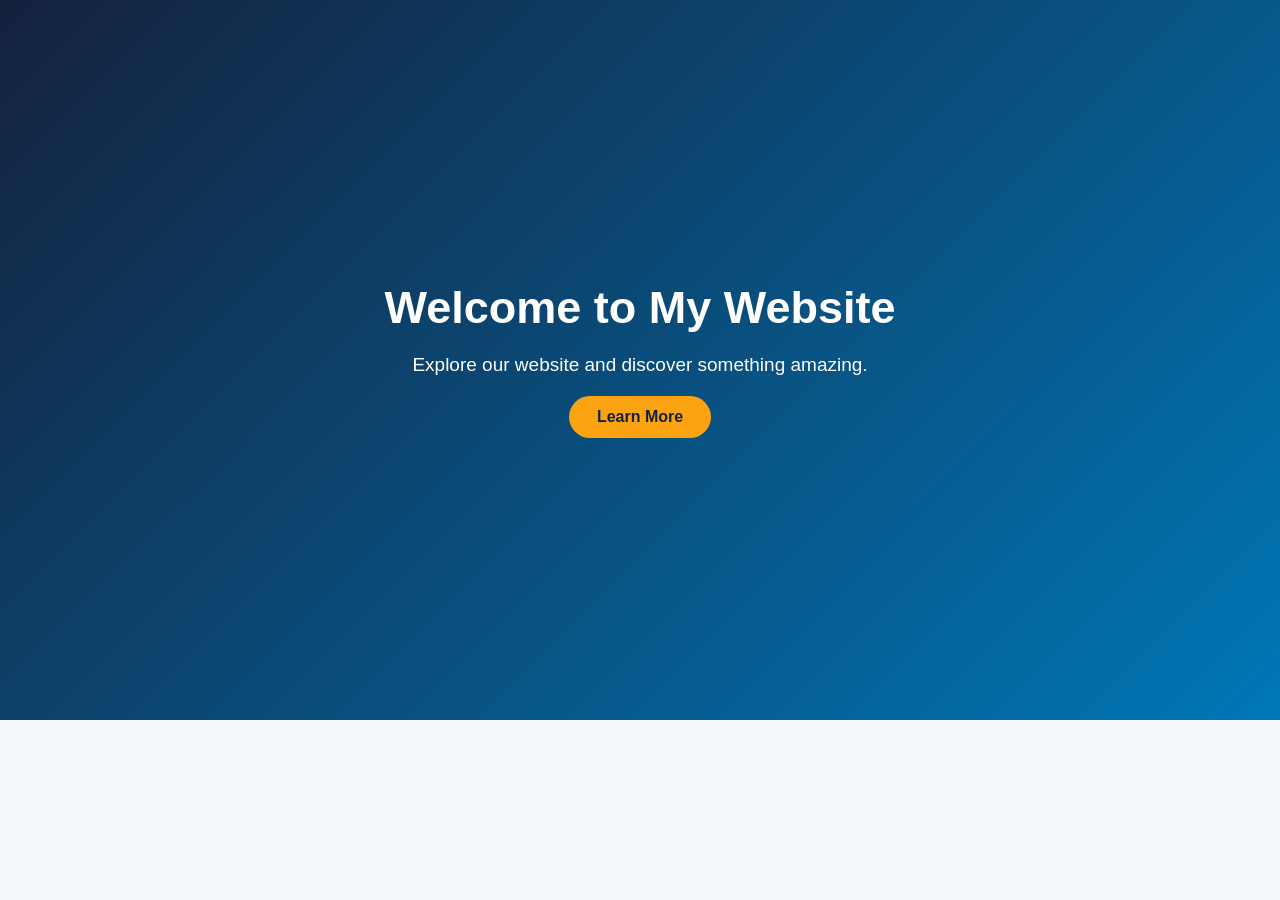
<file: index.html>
<!DOCTYPE html>
<html lang="en">
<head>
    <meta charset="UTF-8">
    <meta name="viewport" content="width=device-width, initial-scale=1.0">
    <title>My Website</title>
    <link rel="stylesheet" href="style.css">
    <style>
#home {
    height: 80vh;
    display: flex;
    flex-direction: column;
    justify-content: center;
    align-items: center;
    text-align: center;
    background: linear-gradient(135deg, #14213d, #0077b6);
    color: rgb(255, 255, 255);
    padding: 100px;
}

#home h1 {
    font-size: 45px;
    margin-bottom: 20px;
}

#home p {
    font-size: 19px;
    margin-bottom: 20px;
}

    </style>

</head>
<body>
    <section id="home">
        <h1>Welcome to My Website</h1>
        <p>Explore our website and discover something amazing.</p>
        <a href="contact.html" class="btn">Learn More</a>
    </section>
</body>
</html>
</file>
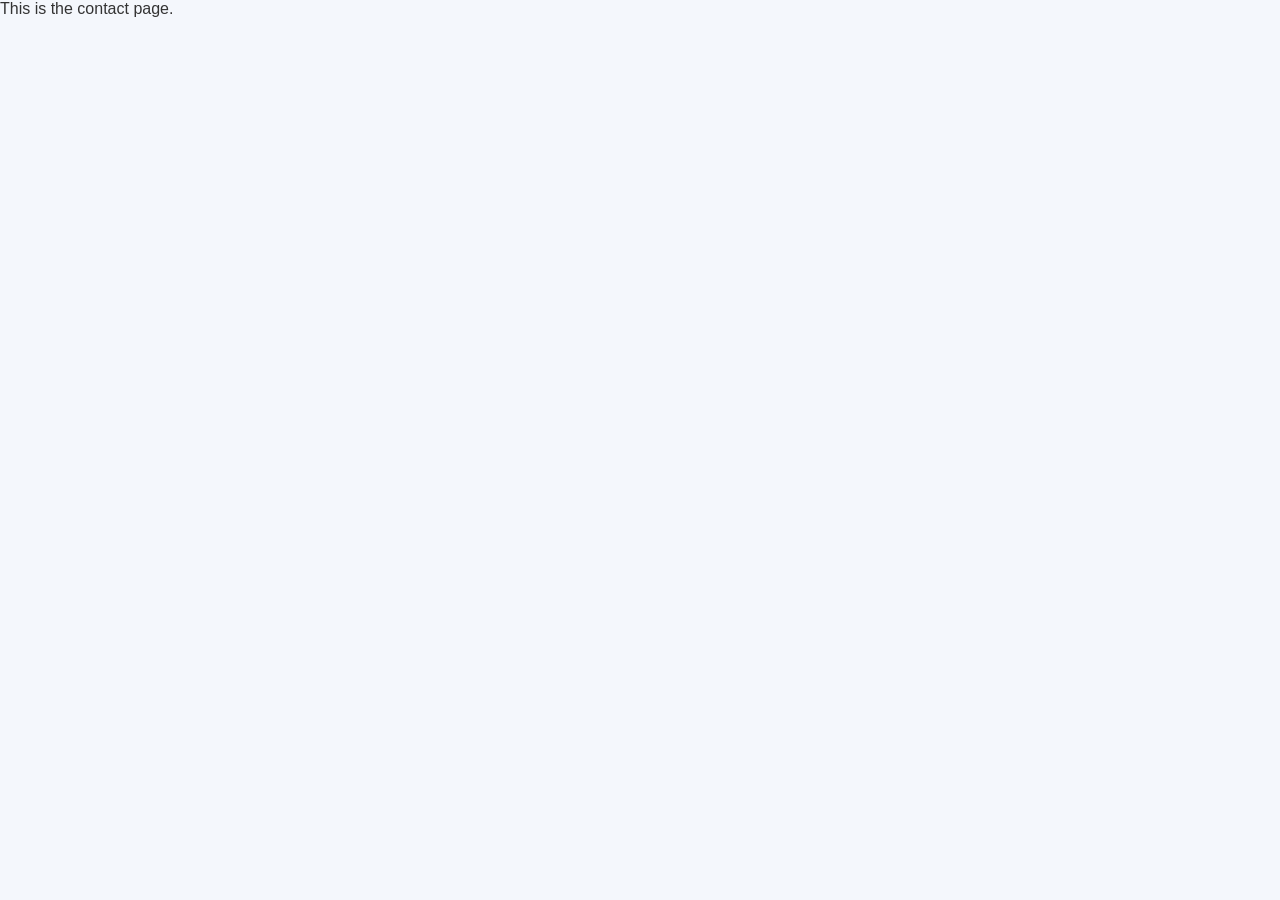
<file: about.html>
<!DOCTYPE html>
<html lang="en">
<head>
    <meta charset="UTF-8">
    <meta name="viewport" content="width=device-width, initial-scale=1.0">
    <title>My Website</title>
    <link rel="stylesheet" href="style.css">
</head>
<style>
    #about {
    padding: 80px 10%;
    text-align: center;
    background-color: white;
}

#about h1 {
    font-size: 35px;
    color: #14213d;
    margin-bottom: 25px;
}

#about p {
    font-size: 18px;
    line-height: 1.8;
    max-width: 750px;
    margin: auto;
}
</style>
<body>
    <p>This is the contact page.</p>
</body>
</file>
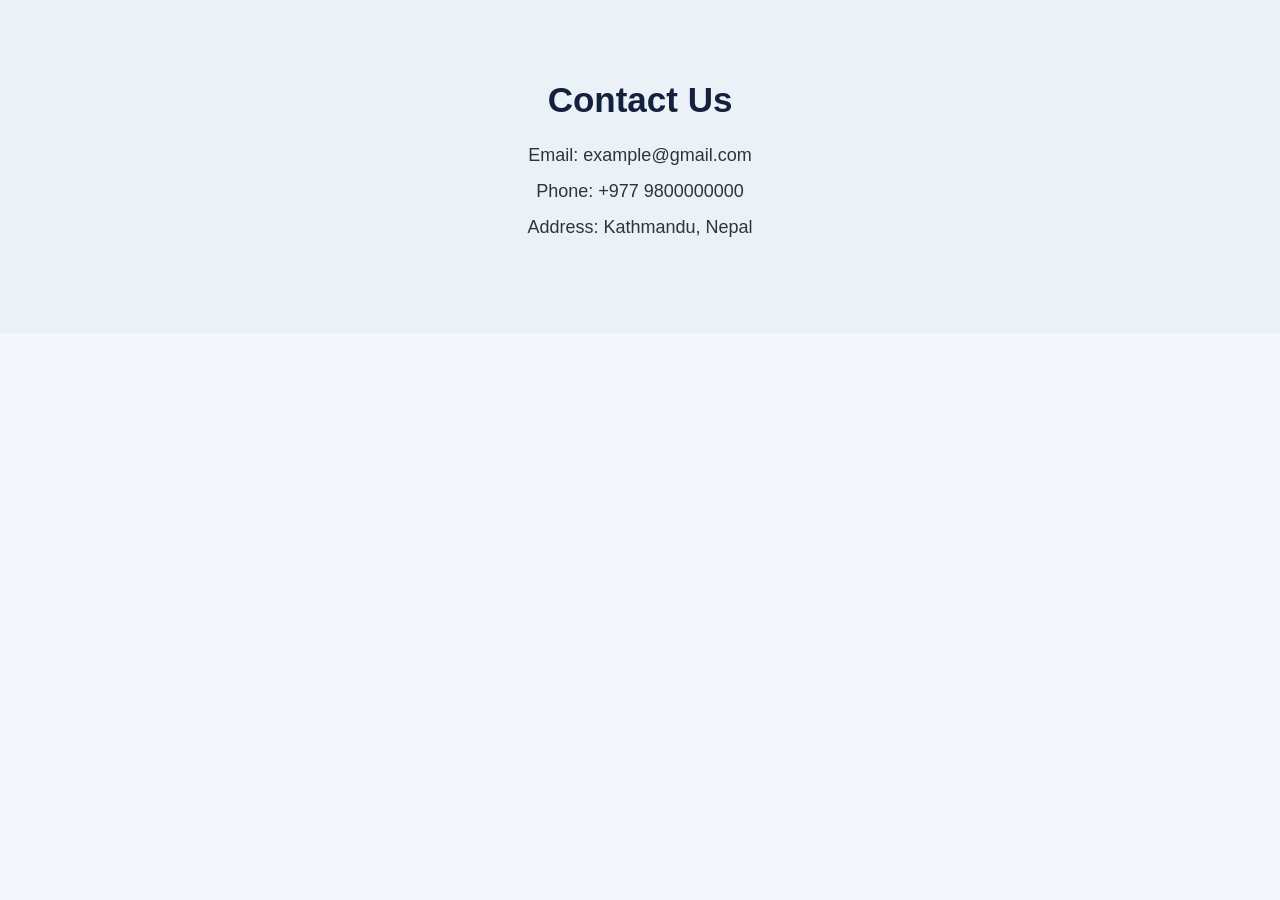
<file: contact.html>
<!DOCTYPE html>
<html lang="en">
<head>
    <meta charset="UTF-8">
    <meta name="viewport" content="width=device-width, initial-scale=1.0">
    <title>My Website</title>
    <link rel="stylesheet" href="style.css">
</head>
<style>
    #contact {
    padding: 80px 10%;
    text-align: center;
    background-color: #eaf2f8;
}

    #contact h1 {
    font-size: 35px;
    color: #14213d;
    margin-bottom: 25px;
}

    #contact p {
    font-size: 18px;
    margin: 15px 0;
}
</style>
<body> 
        <section id="contact">
        <h1>Contact Us</h1>
        <p>Email: example@gmail.com</p>
        <p>Phone: +977 9800000000</p>
        <p>Address: Kathmandu, Nepal</p>
    </section>
</body>
</file>
<file: style.css>
/* General Styling */
* {
    margin: 0;
    padding: 0;
    box-sizing: border-box;
    font-family: Arial, sans-serif;
    scroll-behavior: smooth;
}

body {
    background-color: #f4f7fc;
    color: #333;
}

/* Navigation Bar */
header {
    background-color: #14213d;
    padding: 20px 8%;
}

nav {
    display: flex;
    justify-content: space-between;
    align-items: center;
}

.logo {
    color: #ffffff;
    font-size: 28px;
}

nav ul {
    display: flex;
    list-style: none;
    gap: 30px;
}

nav ul li a {
    text-decoration: none;
    color: white;
    font-size: 17px;
    transition: 0.3s;
}

nav ul li a:hover {
    color: #fca311;
}

/* Home Section */
#home {
    height: 80vh;
    display: flex;
    flex-direction: column;
    justify-content: center;
    align-items: center;
    text-align: center;
    background: linear-gradient(135deg, #14213d, #0077b6);
    color: white;
    padding: 30px;
}

#home h1 {
    font-size: 45px;
    margin-bottom: 20px;
}

#home p {
    font-size: 19px;
    margin-bottom: 30px;
}

/* Button */
.btn {
    background-color: #fca311;
    color: #14213d;
    padding: 12px 28px;
    text-decoration: none;
    border-radius: 25px;
    font-weight: bold;
    transition: 0.3s;
}

.btn:hover {
    background-color: white;
    transform: scale(1.05);
}

/* About Section */
#about {
    padding: 80px 10%;
    text-align: center;
    background-color: white;
}

#about h1 {
    font-size: 35px;
    color: #14213d;
    margin-bottom: 25px;
}

#about p {
    font-size: 18px;
    line-height: 1.8;
    max-width: 750px;
    margin: auto;
}

/* Contact Section */
#contact {
    padding: 80px 10%;
    text-align: center;
    background-color: #eaf2f8;
}

#contact h1 {
    font-size: 35px;
    color: #14213d;
    margin-bottom: 25px;
}

#contact p {
    font-size: 18px;
    margin: 15px 0;
}

/* Footer */
footer {
    background-color: #14213d;
    color: white;
    text-align: center;
    padding: 20px;
}

/* Mobile Responsive Design */
@media (max-width: 600px) {
    nav {
        flex-direction: column;
        gap: 20px;
    }

    nav ul {
        gap: 15px;
    }

    #home h1 {
        font-size: 30px;
    }

    #home p {
        font-size: 16px;
    }

    #about, #contact {
        padding: 50px 7%;
    }
}
</file>
